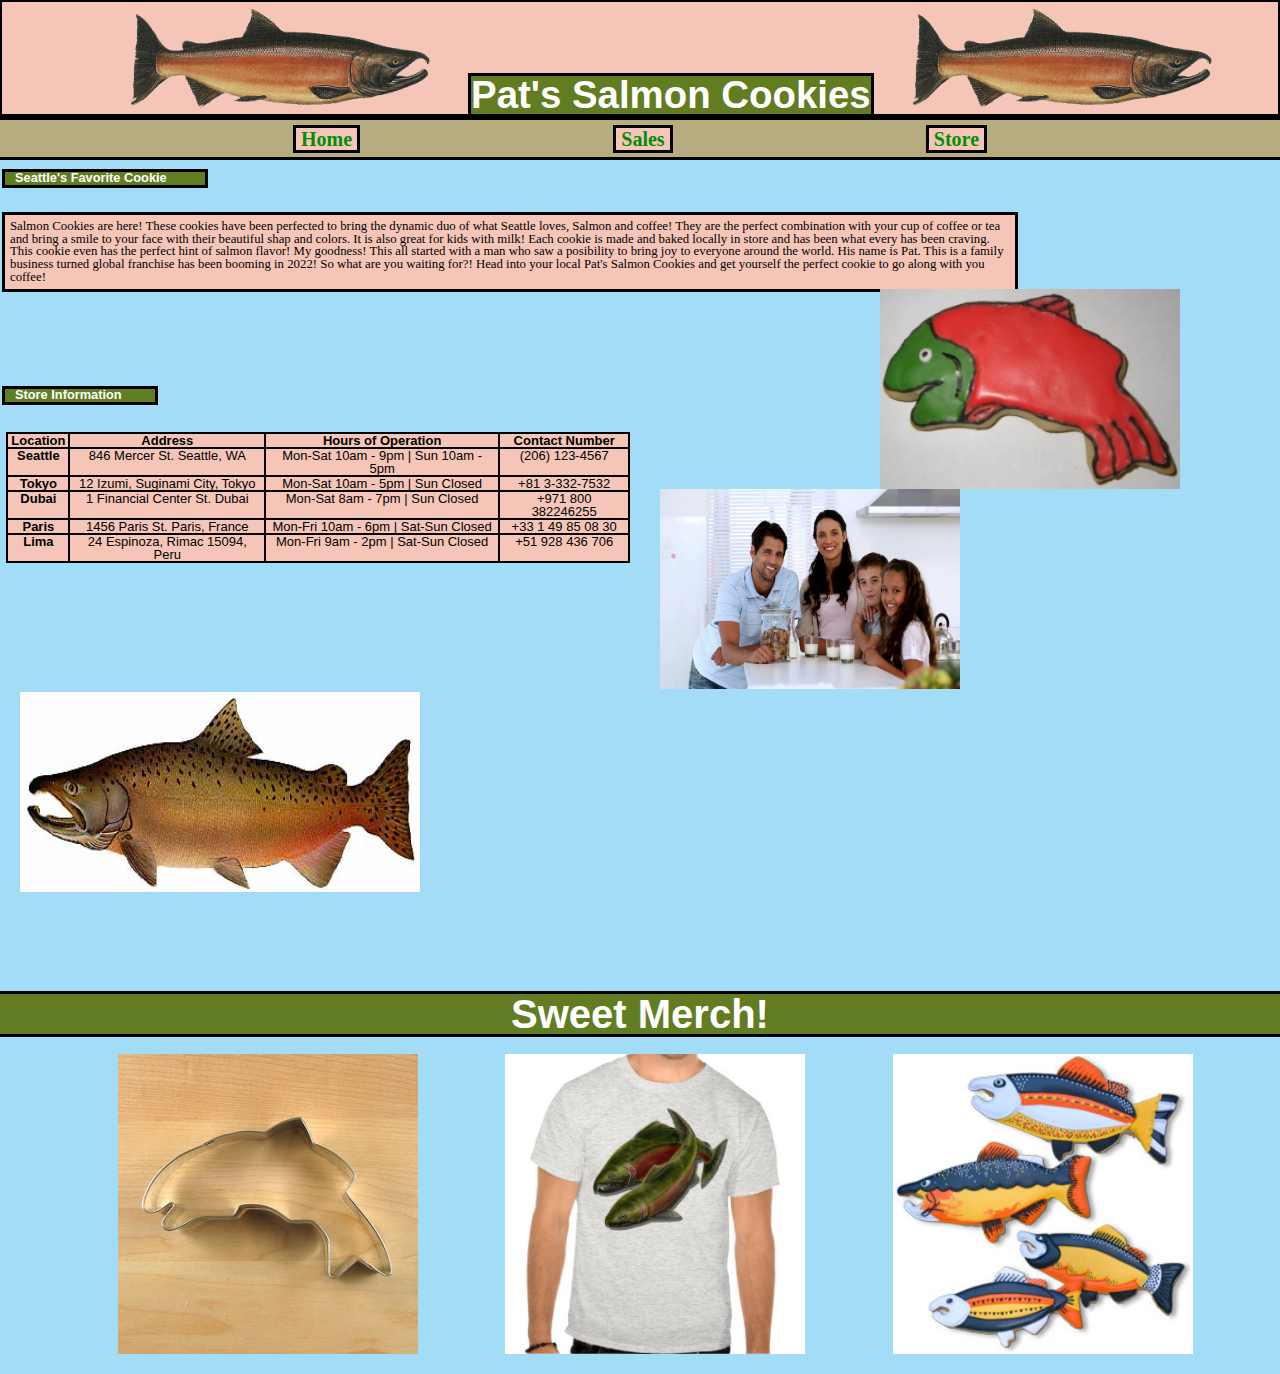
<file: index.html>
<!DOCTYPE html>
<html lang="en">
<head>
  <meta charset="UTF-8">
  <meta http-equiv="X-UA-Compatible" content="IE=edge">
  <meta name="viewport" content="width=device-width, initial-scale=1.0">
  <title>Pat's Salmon Cookies</title>
  <link rel="stylesheet" href="css/reset.css">
  <link href="css/style.css" type="text/css" rel="stylesheet"/>
  <link rel="preconnect" href="https://fonts.googleapis.com">
<link rel="preconnect" href="https://fonts.gstatic.com" crossorigin>
<link href="https://fonts.googleapis.com/css2?family=Neonderthaw&family=Roboto:ital,wght@0,100;1,300&display=swap" rel="stylesheet">
</head>
<header>
  <img id="salmonPic" src="img/salmon.png" alt="picutre of salmon" height="100" width="300">
  <h1>Pat's Salmon Cookies</h1>
  <img id="salmonPic2" src="img/salmon.png" alt="picutre of salmon" height="100" width="300">
</header>
<body>
  <nav>
    <ul>
      <li>
        <a href="index.html">Home</a>
      </li>
      <li>
        <a href="sales.html">Sales</a>
      </li>
      <li>
        <a href="#">Store</a>
      </li>
    </ul>
  </nav>
  <main>
    <h2>Seattle's Favorite Cookie</h2>
      <p id="aboutSalmonCookies">Salmon Cookies are here! These cookies have been perfected to bring the dynamic duo of what Seattle loves, Salmon and coffee! They are the perfect combination with your cup of coffee or tea and bring a smile to your face with their beautiful shap and colors. It is also great for kids with milk! Each cookie is made and baked locally in store and has been what every has been craving. This cookie even has the perfect hint of salmon flavor! My goodness! This all started with a man who saw a posibility to bring joy to everyone around the world. His name is Pat. This is a family business turned global franchise has been booming in 2022! So what are you waiting for?! Head into your local Pat's Salmon Cookies and get yourself the perfect cookie to go along with you coffee! </p>
      <img id="frostedCookie" src="img/frosted-cookie.jpg" alt="frosted salmon cookie" height="200" width="300">
      <h3>Store Information</h3> 
      <br>
        <section id="storeInfo">
          <table>
            <thead>
              <tr>
                <th>Location</th>
                <th>Address</th>
                <th>Hours of Operation</th>
                <th>Contact Number</th>
              </tr>
            </thead>
            <tbody>
              <tr>
                <th>Seattle</th>
                <td>846 Mercer St. Seattle, WA</td>
                <td>Mon-Sat 10am - 9pm | Sun 10am - 5pm</td>
                <td>(206) 123-4567</td>
              </tr>
              <tr>
                <th>Tokyo</th>
                <td>12 Izumi, Suginami City, Tokyo</td>
                <td>Mon-Sat 10am - 5pm | Sun Closed</td>
                <td>+81 3-332-7532</td>
              </tr>
              <tr>
                <th>Dubai</th>
                <td>1 Financial Center St. Dubai</td>
                <td>Mon-Sat 8am - 7pm | Sun Closed</td>
                <td>+971 800 382246255</td>
              </tr>
              <tr>
                <th>Paris</th>
                <td>1456 Paris St. Paris, France</td>
                <td>Mon-Fri 10am - 6pm | Sat-Sun Closed</td>
                <td>+33 1 49 85 08 30</td>
              </tr>
              <tr>
                <th>Lima</th>
                <td>24 Espinoza, Rimac 15094, Peru</td>
                <td>Mon-Fri 9am - 2pm | Sat-Sun Closed</td>
                <td>+51 928 436 706</td>
              </tr>
            </tbody>
          </table>
        </section>
        <img id="family" src="img/family.jpg" alt="Pat's Family Pic" height="200" width="300">
        <img id="chinook" src="img/chinook.jpg" alt="chinnook fish pic" height="200" width="400">
      <h4> Sweet Merch!</h4>
      <section id="merchPhotos">
        <img src="img/cutter.jpeg" alt="cookie cutter" height="300" width="300">
        <img src="img/shirt.jpg" alt="shirt with fish on it"height="300" width="300">
        <img src="img/fish.jpg" alt="fish pillows" height="300" width="300">
      </section>

  </main>
  <script src="js/app.js"></script>
</body>
</html>
</file>
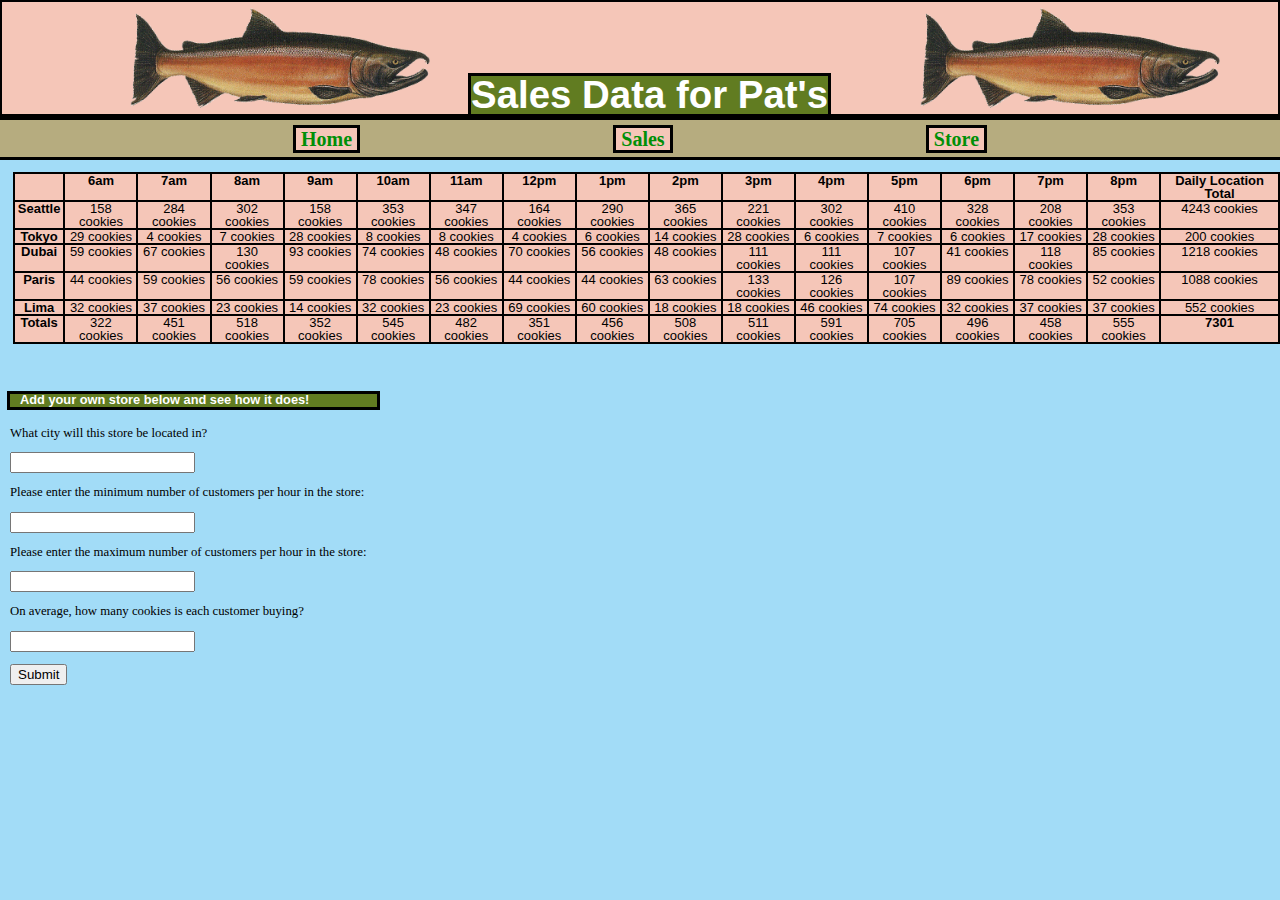
<file: sales.html>
<!DOCTYPE html>
<html lang="en">
<head>
  <meta charset="UTF-8">
  <meta http-equiv="X-UA-Compatible" content="IE=edge">
  <meta name="viewport" content="width=device-width, initial-scale=1.0">
  <title>Sales Data</title>
  <link rel="stylesheet" href="css/reset.css">
  <link href="css/style.css" type="text/css" rel="stylesheet"/>
  <link rel="preconnect" href="https://fonts.googleapis.com">
<link rel="preconnect" href="https://fonts.gstatic.com" crossorigin>
<link href="https://fonts.googleapis.com/css2?family=Neonderthaw&family=Roboto:ital,wght@0,100;1,300&display=swap" rel="stylesheet">
</head>
<header> 
  <img id="salmonPic" src="img/salmon.png" height="100" width="300">
  <h1>Sales Data for Pat's</h1>
  <img id="salmonPic3" src="img/salmon.png" height="100" width="300">
</header>
<body>
  <nav>
    <ul>
      <li>
        <a href="index.html">Home</a>
      </li>
      <li>
        <a href="sales.html">Sales</a>
      </li>
      <li>
        <a href="#">Store</a>
      </li>
    </ul>
  </nav>
  <main>
    <section id ="dataByLocation"></section>
  </main>
  <h3 id="addStore">Add your own store below and see how it does!</h3>
  <form id="add-store">
    <fieldset>
    
      <label for="location">What city will this store be located in?</label><br><br>
      <input type="text" id="location" name="locationName"><br><br>

      <label for="minCust">Please enter the minimum number of customers per hour in the store:</label><br><br>
      <input type="number" id="minCust" name="minCustPerDay"><br><br>

      <label for="maxCust">Please enter the maximum number of customers per hour in the store:</label><br><br>
      <input type="number" id="maxCust" name="maxCustPerDay"><br><br>

      <label for="aveCookies">On average, how many cookies is each customer buying?</label><br><br>
      <input type="number" id="aveCookies" name="aveCookiesBought"><br><br>

    </fieldset>
    <button type="submit">Submit</button>
  </form>
  <script src="js/app.js"></script>
</body>
</html>
</file>
<file: css/style.css>
header h1{
  display: inline-block;
  background-color: rgb(97, 124, 33);
  margin-left: 3%;
  margin-right: 3%;
  color: white;
  font-size: 3vw;
  outline-color: black;
  outline-style: solid;
  font-family: 'Mochiy Pop P One', sans-serif;
  font-weight: bolder;
}

h2{
  background-color: rgb(97, 124, 33);
  width: 190px;
  font-family: 'Mochiy Pop P One', sans-serif;
  font-weight: bold;
  outline-style: solid;
  outline-color: black;
  color: white;
  margin-left: 5px;
  padding-left: 10px;
}

h3{
  background-color: rgb(97, 124, 33);
  width: 140px;
  font-family: 'Mochiy Pop P One', sans-serif;
  font-weight: bold;
  outline-style: solid;
  outline-color: black;
  color: white;
  margin-left: 5px;
  padding-left: 10px;
  margin-top: 100px;
  display: inline-block;
}

h4 {
  background-color: rgb(97, 124, 33);
  font-family: 'Mochiy Pop P One', sans-serif;
  font-weight: bold;
  font-size: 40px;
  outline-style: solid;
  outline-color: black;
  color: white;
  margin-top: 100px;
  margin-bottom: 20px;
  text-align: center ;
}

#merchPhotos{
  display: flex;
  justify-content: space-evenly;
  margin-left: 30px;
  margin-bottom: 20px;
}

header {
  background-color: rgb(245, 198, 184);
  height: 115px;
  margin-top: 2px;
  margin-left: 2px;
  margin-right: 2px;
  outline-color: black;
  outline-style: solid;
}

body{
  background-color:rgb(162, 220, 247);
  font-size: 1vw;
  font-family: Georgia, serif;
}
 #salmonPic{
   margin-top: 6px;
   margin-left: 10%;
 }

 #frostedCookie{
   float: right;
   margin-right: 100px;
 }

 a{
   text-decoration: none;
   color: rgb(0, 143, 7);
   outline-style: solid;
   outline-color: rgb(0, 0, 0);
   background-color:rgb(245, 198, 184);
   font-weight: bold;
   padding-right: 5px;
   padding-left: 5px;
 }

 #salmonPic2{
  margin-top: 6px;
 }

 #salmonPic3{
   margin-left: 51px;
 }

 #addStore{
  background-color: rgb(97, 124, 33);
  width: 357px;
  font-family: 'Mochiy Pop P One', sans-serif;
  font-weight: bold;
  outline-style: solid;
  outline-color: black;
  color: rgb(255, 255, 255);
  margin-left: 10px;
  padding-left: 10px;
  margin-top: 50px;
  display: inline-block;
 }

nav{
  background: rgb(182, 172, 127);
  text-align: center;
  height: 40px;
  outline-color: black;
  outline-style: solid;
  margin-bottom: 15px;
}

nav ul li{
  display: inline-block;
  margin-top: 12px;
  margin-right: 10%;
  margin-left: 10%;
  font-size: 20px;
}

#aboutSalmonCookies{
  width: 1000px;
  outline-style: solid;
  outline-color: black;
  float: left;
  margin-left: 5px;
  margin-right: 20px;
  margin-top: 30px;
  background: rgb(245, 198, 184);
  padding: 5px 5px 5px 5px;
}

#storeInfo{
  
  margin-top: 30px;
  float: left;
}

#family{
  margin-left: 30px;
}
#chinook{
  margin-left: 20px;
}
article{
  text-align: center;
}

#salesHeader{
  display: inline-block;
  background-color: rgb(97, 124, 33);
  margin-left: 32%;
  color: white;
  font-size: 3vw;
  outline-color: black;
  outline-style: solid;
  font-family: 'Mochiy Pop P One', sans-serif;
  font-weight: bolder;
}

table{
  border: 2px solid black;
  text-align: center;
  margin-left: 1%;
  background: rgb(245, 198, 184);
}

th{
  font-weight: bold;
  border: 2px solid black;
  padding-left: 3px;
  padding-right: 3px;
  font-family: Verdana, sans-serif;
  font-size: 13px;
}

td{
  border: 2px solid black;
  padding-left: 3px;
  padding-right: 3px;
  font-family: Verdana, sans-serif;
  font-size: 13px;
} 

fieldset{
  margin-top: 20px;
  margin-left: 10px;
}

button{
  margin-left: 10px;
}
</file>
